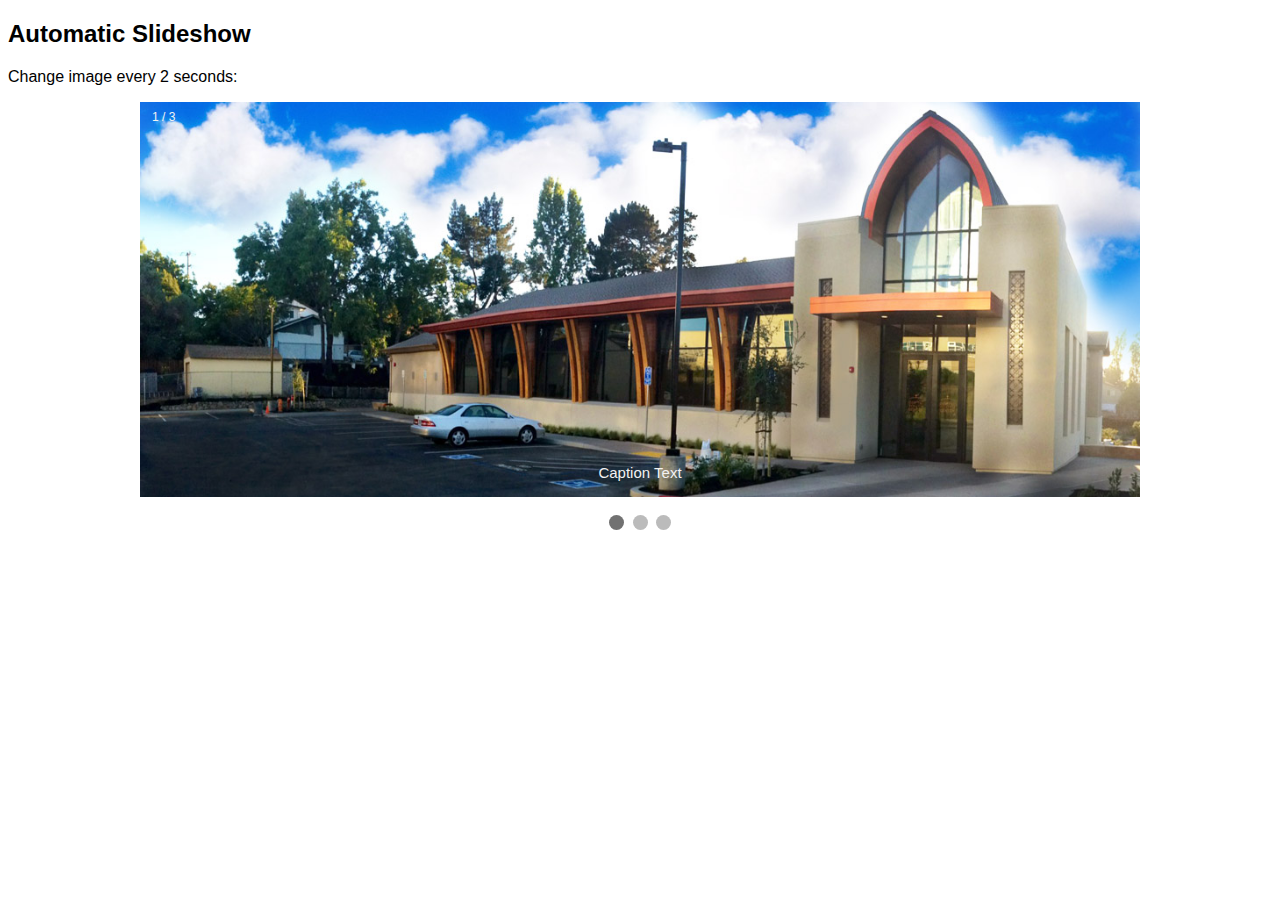
<file: website1.html>
<!DOCTYPE html>
<html>

<head>
    <meta name="viewport" content="width=device-width, initial-scale=1">
    <style>
        * {
            box-sizing: border-box;
        }
        
        body {
            font-family: Verdana, sans-serif;
        }
        
        .mySlides {
            display: none;
        }
        
        img {
            vertical-align: middle;
        }
        /* Slideshow container */
        
        .slideshow-container {
            max-width: 1000px;
            position: relative;
            margin: auto;
        }
        /* Caption text */
        
        .text {
            color: #f2f2f2;
            font-size: 15px;
            padding: 8px 12px;
            position: absolute;
            bottom: 8px;
            width: 100%;
            text-align: center;
        }
        /* Number text (1/3 etc) */
        
        .numbertext {
            color: #f2f2f2;
            font-size: 12px;
            padding: 8px 12px;
            position: absolute;
            top: 0;
        }
        /* The dots/bullets/indicators */
        
        .dot {
            height: 15px;
            width: 15px;
            margin: 0 2px;
            background-color: #bbb;
            border-radius: 50%;
            display: inline-block;
            transition: background-color 0.6s ease;
        }
        
        .active {
            background-color: #717171;
        }
        /* Fading animation */
        
        .fade {
            -webkit-animation-name: fade;
            -webkit-animation-duration: 1.5s;
            animation-name: fade;
            animation-duration: 1.5s;
        }
        
        @-webkit-keyframes fade {
            from {
                opacity: .4
            }
            to {
                opacity: 1
            }
        }
        
        @keyframes fade {
            from {
                opacity: .4
            }
            to {
                opacity: 1
            }
        }
        /* On smaller screens, decrease text size */
        
        @media only screen and (max-width: 300px) {
            .text {
                font-size: 11px
            }
        }
    </style>
</head>

<body>

    <h2>Automatic Slideshow</h2>
    <p>Change image every 2 seconds:</p>

    <div class="slideshow-container">

        <div class="mySlides fade">
            <div class="numbertext">1 / 3</div>
            <img src="slide1.jpg" style="width:100%">
            <div class="text">Caption Text</div>
        </div>

        <div class="mySlides fade">
            <div class="numbertext">2 / 3</div>
            <img src="slide1.jpg" style="width:100%">
            <div class="text">Caption Two</div>
        </div>

        <div class="mySlides fade">
            <div class="numbertext">3 / 3</div>
            <img src="slide1.jpg" style="width:100%">
            <div class="text">Caption Three</div>
        </div>

    </div>
    <br>

    <div style="text-align:center">
        <span class="dot"></span>
        <span class="dot"></span>
        <span class="dot"></span>
    </div>

    <script>
        var slideIndex = 0;
        showSlides();

        function showSlides() {
            var i;
            var slides = document.getElementsByClassName("mySlides");
            var dots = document.getElementsByClassName("dot");
            for (i = 0; i < slides.length; i++) {
                slides[i].style.display = "none";
            }
            slideIndex++;
            if (slideIndex > slides.length) {
                slideIndex = 1
            }
            for (i = 0; i < dots.length; i++) {
                dots[i].className = dots[i].className.replace(" active", "");
            }
            slides[slideIndex - 1].style.display = "block";
            dots[slideIndex - 1].className += " active";
            setTimeout(showSlides, 2000); // Change image every 2 seconds
        }
    </script>

</body>

</html>
</file>
